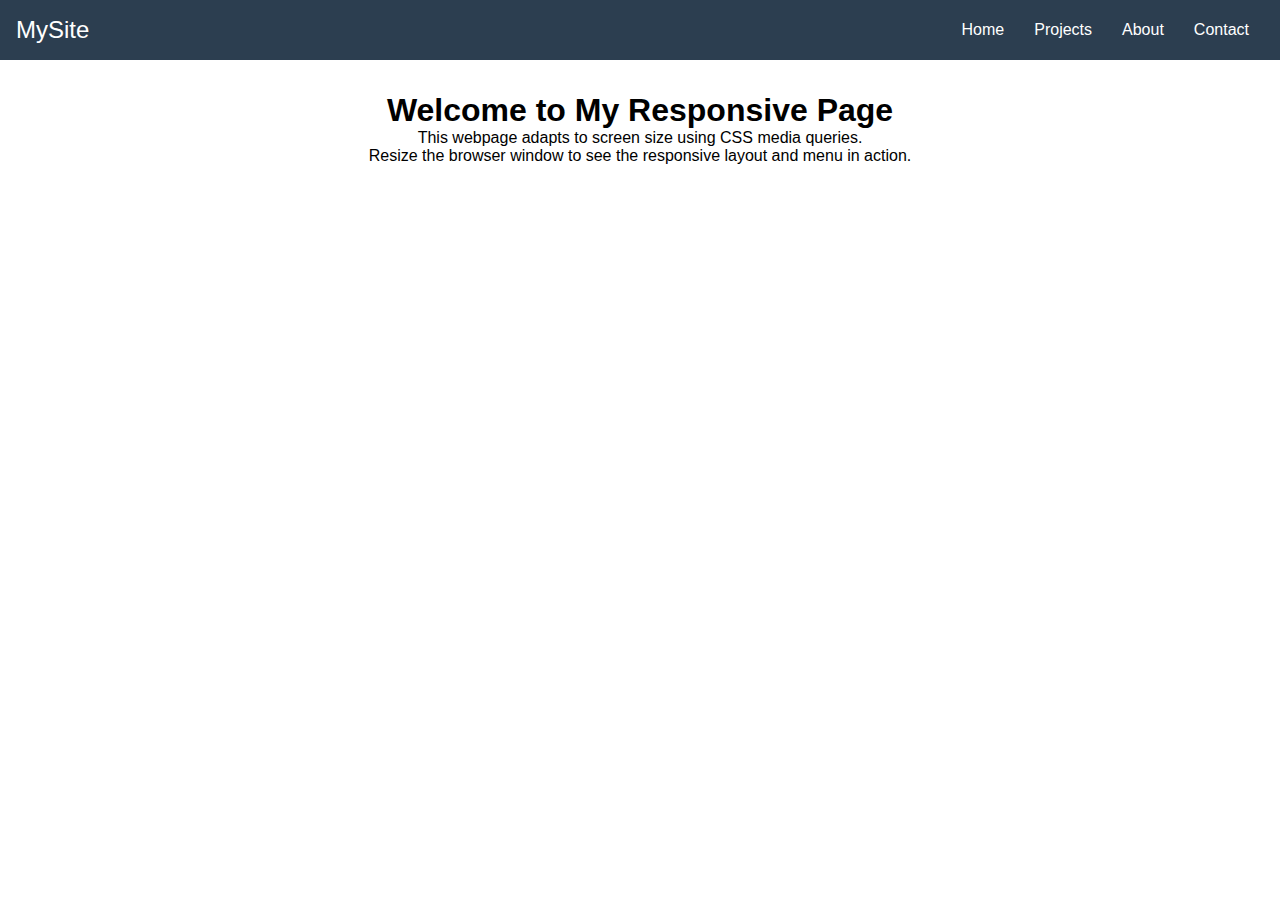
<file: Task_2/Responsive_design/index.html>
<!DOCTYPE html>
<html lang="en">
<head>
  <meta charset="UTF-8" />
  <meta name="viewport" content="width=device-width, initial-scale=1.0" />
  <title>Responsive Webpage</title>
  <link rel="stylesheet" href="style.css" />
</head>
<body>

  <!-- Navigation Bar -->
  <header>
    <nav class="navbar">
      <div class="brand-title">MySite</div>
      <a href="javascript:void(0);" class="toggle-button" onclick="toggleMenu()">☰</a>
      <div class="navbar-links" id="nav-links">
        <ul>
          <li><a href="#">Home</a></li>
          <li><a href="#">Projects</a></li>
          <li><a href="#">About</a></li>
          <li><a href="#">Contact</a></li>
        </ul>
      </div>
    </nav>
  </header>

  <!-- Main Content -->
  <main>
    <section class="content">
      <h1>Welcome to My Responsive Page</h1>
      <p>This webpage adapts to screen size using CSS media queries.</p>
      <p>Resize the browser window to see the responsive layout and menu in action.</p>
    </section>
  </main>

  <!-- JavaScript for Hamburger Toggle -->
  <script>
    function toggleMenu() {
      document.getElementById("nav-links").classList.toggle("active");
    }
  </script>

</body>
</html>
</file>
<file: Task_2/Responsive_design/style.css>
/* Reset */
* {
  margin: 0;
  padding: 0;
  box-sizing: border-box;
}

/* Basic Styling */
body {
  font-family: Arial, sans-serif;
}

.navbar {
  display: flex;
  justify-content: space-between;
  align-items: center;
  background-color: #2c3e50;
  padding: 1rem;
  color: white;
}

.brand-title {
  font-size: 1.5rem;
}

.navbar-links ul {
  display: flex;
  list-style: none;
}

.navbar-links ul li {
  padding: 0 15px;
}

.navbar-links ul li a {
  color: white;
  text-decoration: none;
}

.toggle-button {
  display: none;
  font-size: 24px;
  color: white;
  background: none;
  border: none;
}

/* Content Section */
.content {
  padding: 2rem;
  text-align: center;
}

/* ----------- MEDIA QUERY FOR RESPONSIVE DESIGN ----------- */
@media (max-width: 768px) {
  .toggle-button {
    display: block;
  }

  .navbar-links {
    display: none;
    width: 100%;
  }

  .navbar-links.active {
    display: block;
  }

  .navbar-links ul {
    flex-direction: column;
    width: 100%;
    text-align: center;
  }

  .navbar-links ul li {
    padding: 10px 0;
  }
}
</file>
